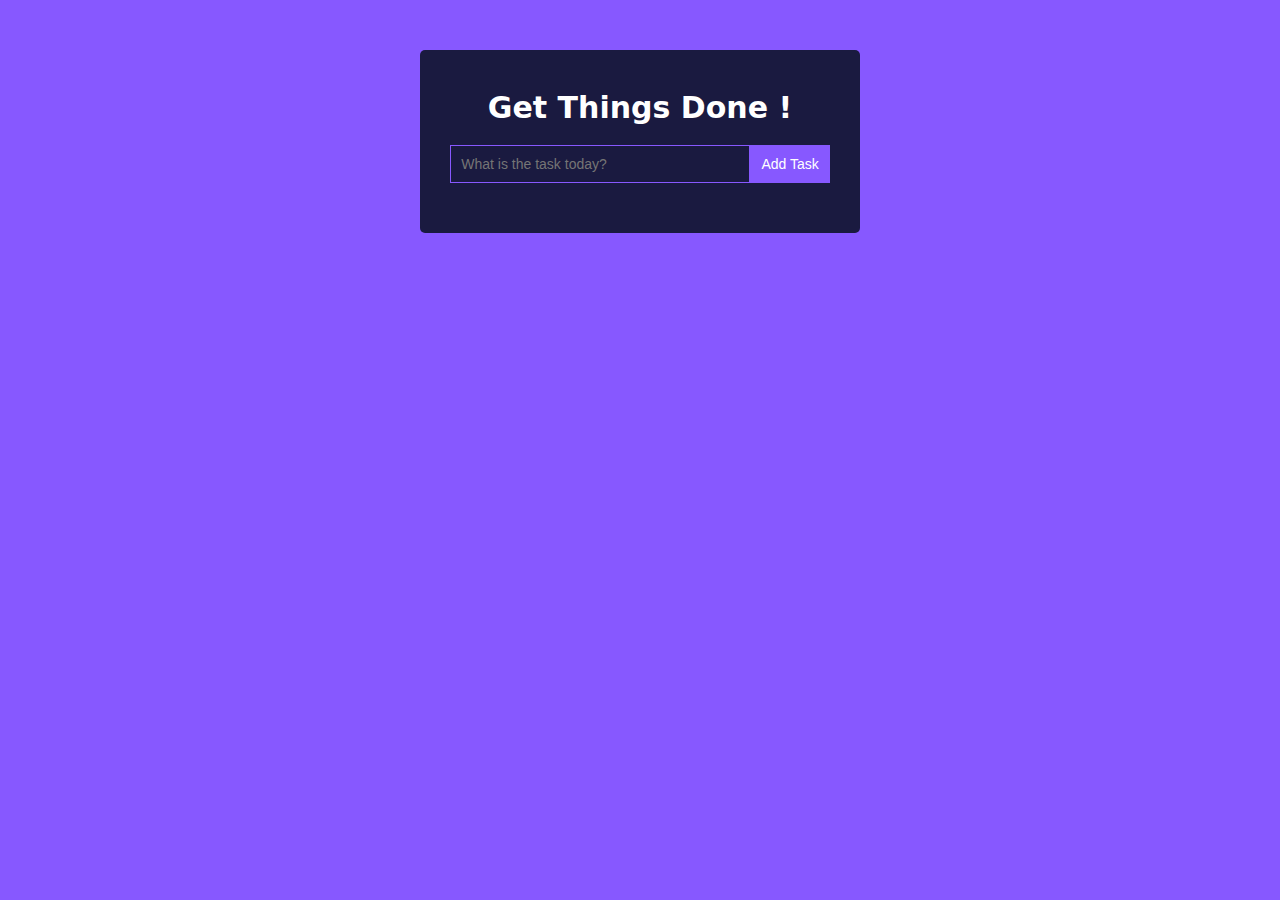
<file: Day-28/index.html>
<!DOCTYPE html>
<html lang="en">
    <head>
        <meta charset="UTF-8" />
        <meta name="viewport" content="width=device-width, initial-scale=1.0" />
        <title>Todos App</title>

        <link rel="stylesheet" href="./assets/fontawesome/css/all.min.css" />
        <link rel="stylesheet" href="./assets/css/style.css" />
    </head>
    <body>
        <div class="todoWrapper">
            <h1>Get Things Done !</h1>
            <form action="#!">
                <input
                    type="text"
                    placeholder="What is the task today?"
                    class="todoInput"
                />
                <button type="button" class="todoButton">Add Task</button>
            </form>
            <div class="listItem"></div>
        </div>
        <script src="./assets/js/script.js"></script>
    </body>
</html>
</file>
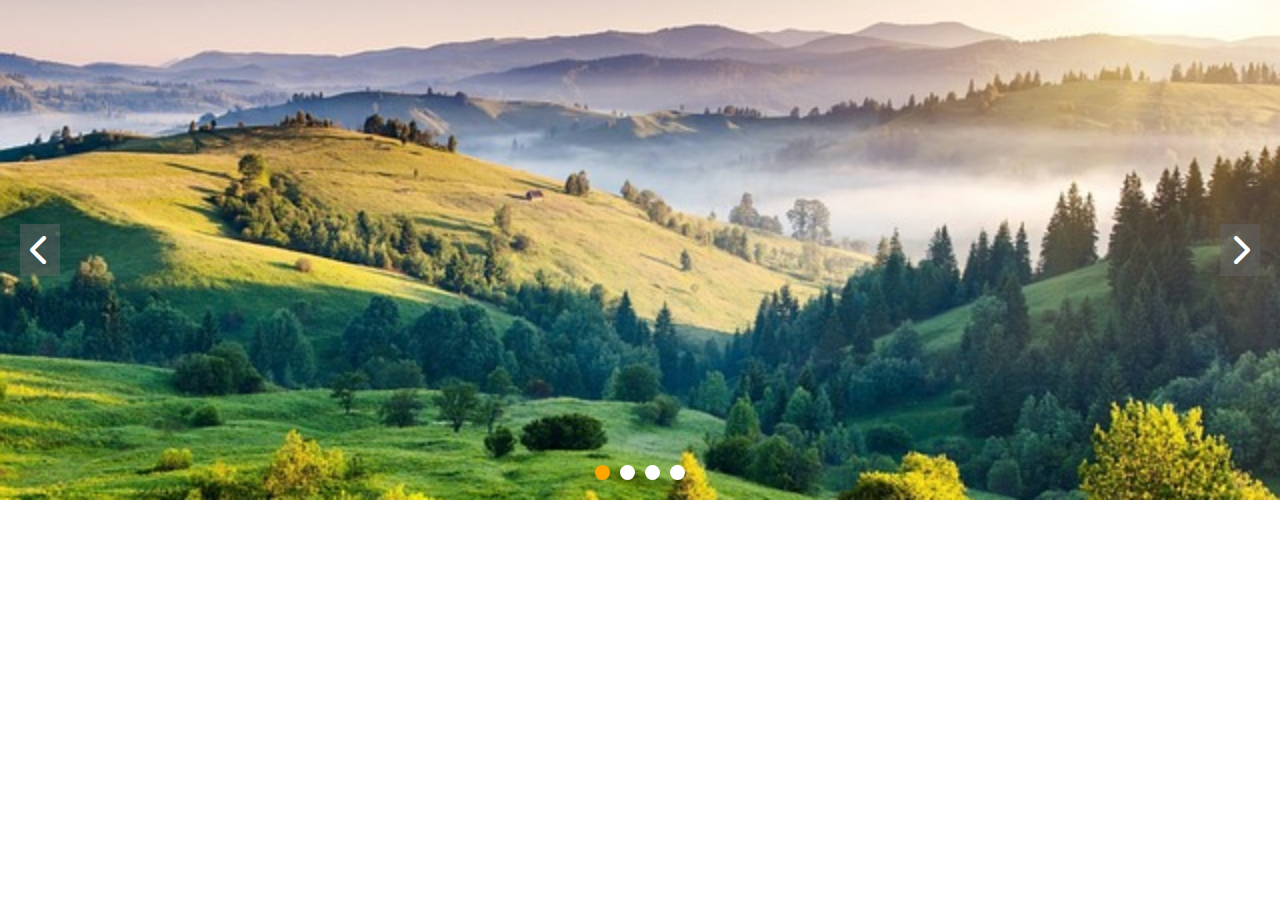
<file: Day-29/index.html>
<!DOCTYPE html>
<html lang="en">
    <head>
        <meta charset="UTF-8" />
        <meta name="viewport" content="width=device-width, initial-scale=1.0" />
        <title>Document</title>

        <link rel="stylesheet" href="./assets/fontawesome/css/all.min.css" />
        <link rel="stylesheet" href="./assets/css/style.css" />
    </head>
    <body>
        <div class="carousel">
            <div class="imgCarousel">
                <img src="./assets/img/img1.jpg" alt="Ảnh 1" />
                <img src="./assets/img/img2.jpg" alt="Ảnh 2" />
                <img src="./assets/img/img3.jpg" alt="Ảnh 3" />
                <img src="./assets/img/img4.jpg" alt="Ảnh 4" />
            </div>
            <div class="dots">
                <div class="dot active"></div>
                <div class="dot"></div>
                <div class="dot"></div>
                <div class="dot"></div>
            </div>
            <div class="triangle">
                <div class="icon iconLeft">
                    <i class="fa-solid fa-chevron-left fa-2x"></i>
                </div>
                <div class="icon iconRight">
                    <i class="fa-solid fa-chevron-right fa-2x"></i>
                </div>
            </div>
        </div>

        <script src="./assets/js/script.js"></script>
    </body>
</html>
</file>
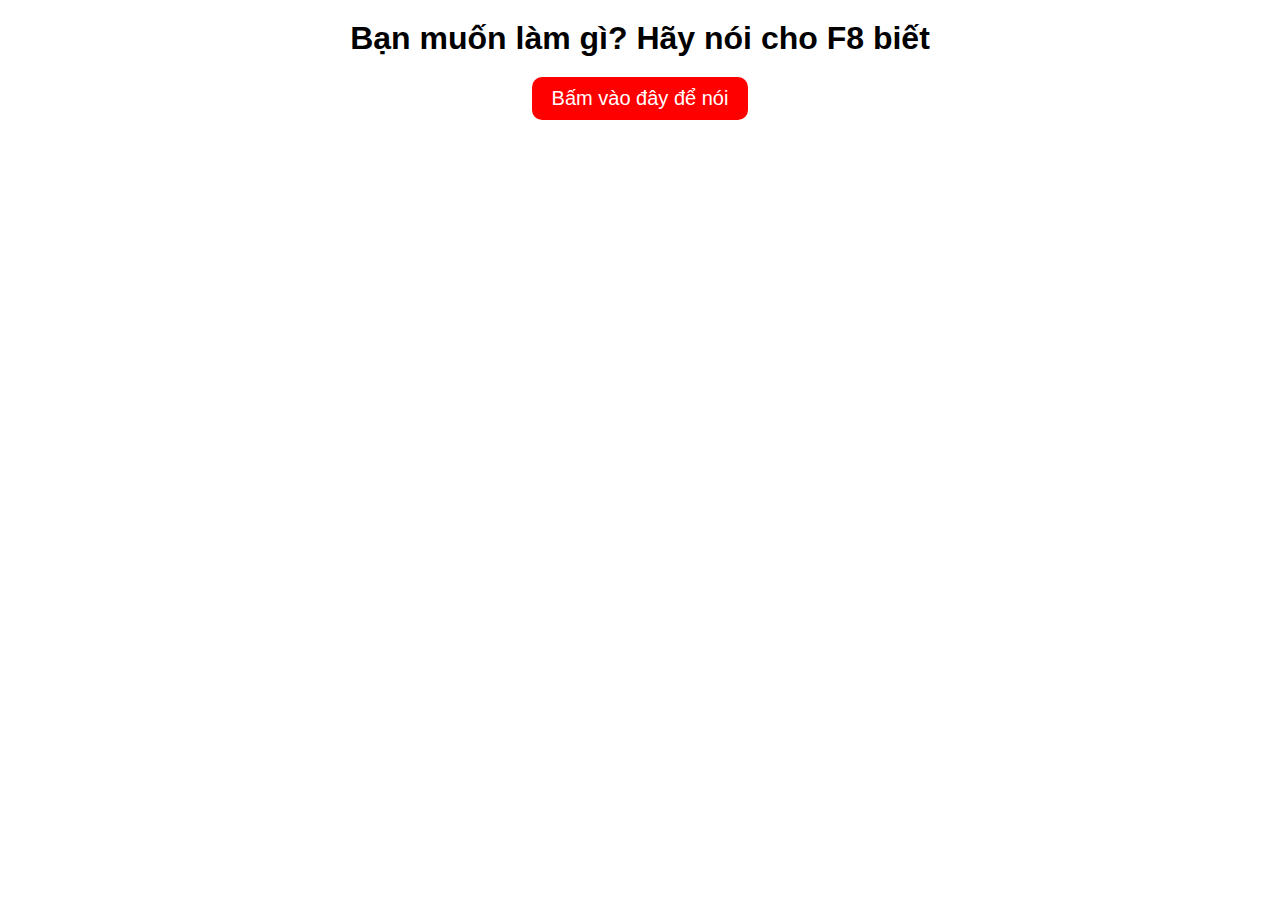
<file: Day-30/index.html>
<!DOCTYPE html>
<html lang="en">
    <head>
        <meta charset="UTF-8" />
        <meta name="viewport" content="width=device-width, initial-scale=1.0" />
        <title>Tìm kiếm bằng giọng nói</title>

        <link rel="stylesheet" href="./assets/css/style.css" />
    </head>
    <body>
        <div class="content">
            <h1>Bạn muốn làm gì? Hãy nói cho F8 biết</h1>
            <button class="btnSpeak">Bấm vào đây để nói</button>

            <div class="result">
                <h2>Đã nói xong. Hy vọng kết quả như ý của bạn</h2>
                <p class="text"></p>
            </div>
        </div>

        <script src="./assets/js/script.js"></script>
    </body>
</html>
</file>
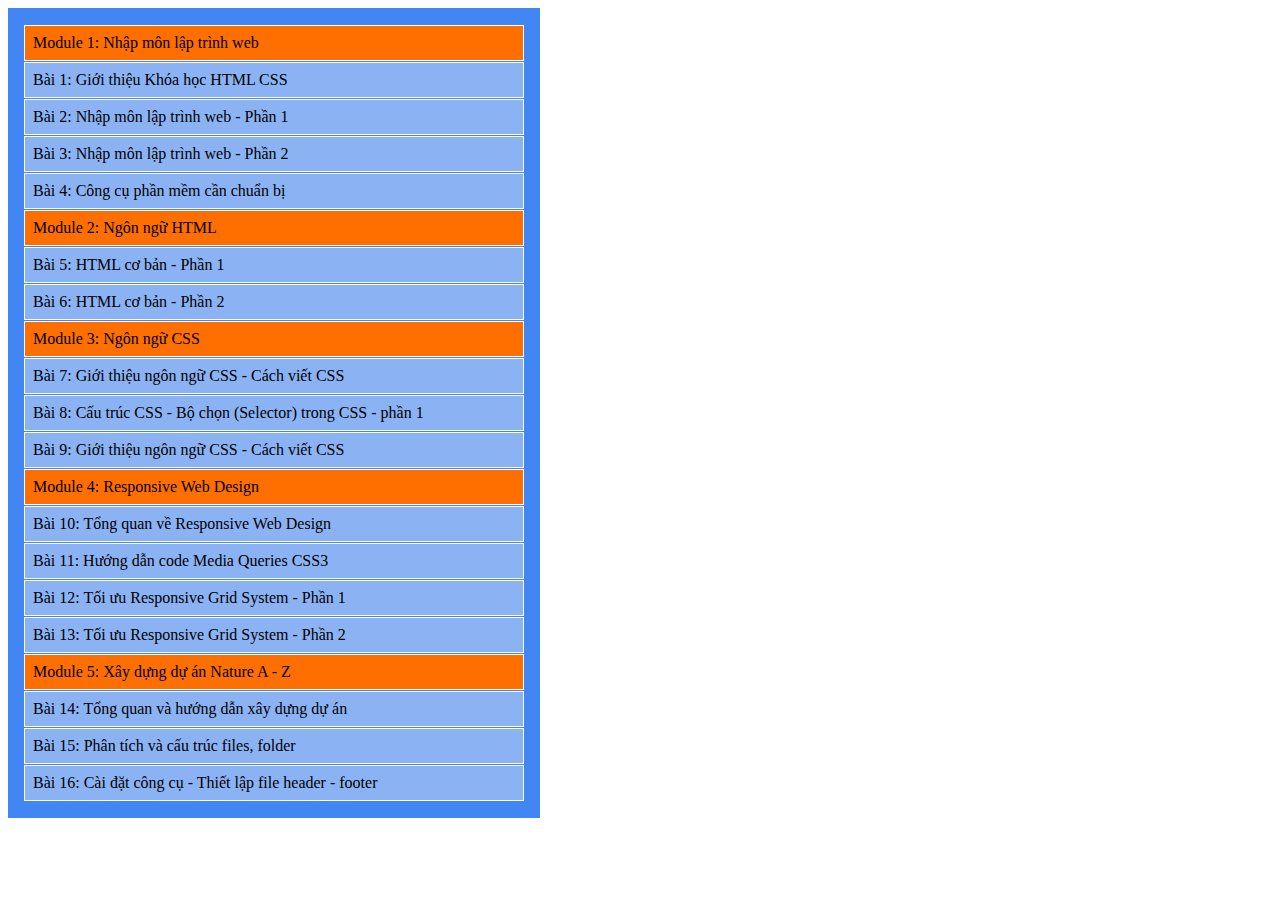
<file: Day-34/index.html>
<!DOCTYPE html>
<html lang="en">
    <head>
        <meta charset="UTF-8" />
        <meta name="viewport" content="width=device-width, initial-scale=1.0" />
        <title>Sortable</title>

        <link rel="stylesheet" href="./assets/styles.css" />
    </head>
    <body>
        <div id="container" class="container">
            <div id="draggable" class="list-item active" draggable="true">
                Module 1: Nhập môn lập trình web
            </div>
            <div id="draggable" class="list-item" draggable="true">
                Bài 1: Giới thiệu Khóa học HTML CSS
            </div>
            <div id="draggable" class="list-item" draggable="true">
                Bài 2: Nhập môn lập trình web - Phần 1
            </div>
            <div id="draggable" class="list-item" draggable="true">
                Bài 3: Nhập môn lập trình web - Phần 2
            </div>
            <div id="draggable" class="list-item" draggable="true">
                Bài 4: Công cụ phần mềm cần chuẩn bị
            </div>
            <div id="draggable" class="list-item active" draggable="true">
                Module 2: Ngôn ngữ HTML
            </div>
            <div id="draggable" class="list-item" draggable="true">
                Bài 5: HTML cơ bản - Phần 1
            </div>
            <div id="draggable" class="list-item" draggable="true">
                Bài 6: HTML cơ bản - Phần 2
            </div>
            <div id="draggable" class="list-item active" draggable="true">
                Module 3: Ngôn ngữ CSS
            </div>
            <div id="draggable" class="list-item" draggable="true">
                Bài 7: Giới thiệu ngôn ngữ CSS - Cách viết CSS
            </div>
            <div id="draggable" class="list-item" draggable="true">
                Bài 8: Cấu trúc CSS - Bộ chọn (Selector) trong CSS - phần 1
            </div>
            <div id="draggable" class="list-item" draggable="true">
                Bài 9: Giới thiệu ngôn ngữ CSS - Cách viết CSS
            </div>
            <div id="draggable" class="list-item active" draggable="true">
                Module 4: Responsive Web Design
            </div>
            <div id="draggable" class="list-item" draggable="true">
                Bài 10: Tổng quan về Responsive Web Design
            </div>
            <div id="draggable" class="list-item" draggable="true">
                Bài 11: Hướng dẫn code Media Queries CSS3
            </div>
            <div id="draggable" class="list-item" draggable="true">
                Bài 12: Tối ưu Responsive Grid System - Phần 1
            </div>
            <div id="draggable" class="list-item" draggable="true">
                Bài 13: Tối ưu Responsive Grid System - Phần 2
            </div>
            <div id="draggable" class="list-item active" draggable="true">
                Module 5: Xây dựng dự án Nature A - Z
            </div>
            <div id="draggable" class="list-item" draggable="true">
                Bài 14: Tổng quan và hướng dẫn xây dựng dự án
            </div>
            <div id="draggable" class="list-item" draggable="true">
                Bài 15: Phân tích và cấu trúc files, folder
            </div>
            <div id="draggable" class="list-item" draggable="true">
                Bài 16: Cài đặt công cụ - Thiết lập file header - footer
            </div>
        </div>
        <script src="./assets/script.js"></script>
    </body>
</html>
</file>
<file: Day-28/assets/css/style.css>
* {
    margin: 0;
    padding: 0;
    box-sizing: border-box;
}

html {
    font-size: 62.5%;
}

body {
    font-family: system-ui, 'Poppins', sans-serif;
    background-color: #8758ff;
    display: flex;
    justify-content: center;
    align-items: center;
    font-size: 1.6rem;
}

.todoWrapper {
    color: #fff;
    background: #1a1a40;
    border-radius: 5px;
    margin-top: 5rem;
    padding: 3rem;
    display: flex;
    justify-content: center;
    align-items: center;
    flex-direction: column;
}

.todoWrapper h1 {
    font-size: 3rem;
    margin: 10px 0;
}

.todoInput {
    background: none;
    border: 1px solid #8758ff;
    color: #fff;
    margin-bottom: 2rem;
    margin-top: 1rem;
    outline: none;
    padding: 1rem;
    width: 300px;
    font-size: 1.4rem;
}

.todoButton {
    background: #8758ff;
    color: #fff;
    cursor: pointer;
    border: none;
    padding: 1.1rem;
    font-size: 1.4rem;
    margin-left: -5px;
}

.listItem {
    width: 100%;
}

.item {
    align-items: center;
    border-radius: 5px;
    display: flex;
    justify-content: space-between;
    margin-bottom: 1rem;
    padding: 1.5rem;
    background-color: #8758ff;
}

.editBtn,
.deleteBtn {
    background: none;
    border: none;
    color: #fff;
    cursor: pointer;
    font-size: 1.4rem;
    outline: none;
}

.btn {
    display: flex;
    justify-content: center;
    align-items: center;
    gap: 1.5rem;
}

.todoInputAdd {
    background: none;
    border: 1px solid #8758ff;
    color: #fff;
    margin-bottom: 2rem;
    margin-top: 1rem;
    outline: none;
    padding: 1rem;
    width: 300px;
    font-size: 1.4rem;
}
</file>
<file: Day-29/assets/css/style.css>
* {
    margin: 0;
    padding: 0;
    box-sizing: border-box;
}

.carousel {
    position: relative;
    height: 500px;
    overflow-x: hidden;
}

.imgCarousel {
    display: flex;
    height: 500px;
    transition: all ease 0.75s;
}

.imgCarousel img {
    width: 100%;
    object-fit: cover;
    flex-shrink: 0;
}

.dots {
    position: absolute;
    display: flex;
    gap: 10px;
    bottom: 20px;
    left: 50%;
    transform: translateX(-50%);
}

.dot {
    width: 15px;
    height: 15px;
    background-color: #fff;
    border-radius: 50%;
    cursor: pointer;
}

.triangle .icon {
    position: absolute;
    top: 50%;
    transform: translateY(-50%);
    display: flex;
    align-items: center;
    justify-content: space-between;
    cursor: pointer;
    color: #fff;
    background-color: #6363637d;
    padding: 10px;
}

.active {
    background-color: #ffa500;
    pointer-events: none;
}

.iconRight {
    position: absolute;
    right: 20px;
}

.iconLeft {
    position: absolute;
    left: 20px;
}
</file>
<file: Day-30/assets/css/style.css>
* {
    padding: 0;
    margin: 0;
    box-sizing: border-box;
}

body {
    font-family: 'Poppins', sans-serif;
}

.content {
    display: flex;
    flex-direction: column;
    align-items: center;
    margin-top: 20px;
    gap: 20px;
}

.btnSpeak {
    color: #fff;
    padding: 10px 20px;
    font-size: 20px;
    background-color: red;
    border: none;
    border-radius: 10px;
    cursor: pointer;
}

.btnSpeak:hover {
    background-color: green;
}

.result {
    display: none;
}

h2 {
    margin-bottom: 10px;
    color: rgb(17, 176, 17);
}
</file>
<file: Day-34/assets/styles.css>
body {
    user-select: none;
}

.container {
    background: #4286f4;
    width: 500px;
    padding: 1rem;
}

.list-item {
    background: #8bb3f4;
    border: 1px solid #fff;
    margin: 1px 0;
    padding: 0.5rem;
}

.list-item.active {
    background: #ff6f00;
}

.dragging {
    opacity: 0.4;
}
</file>
